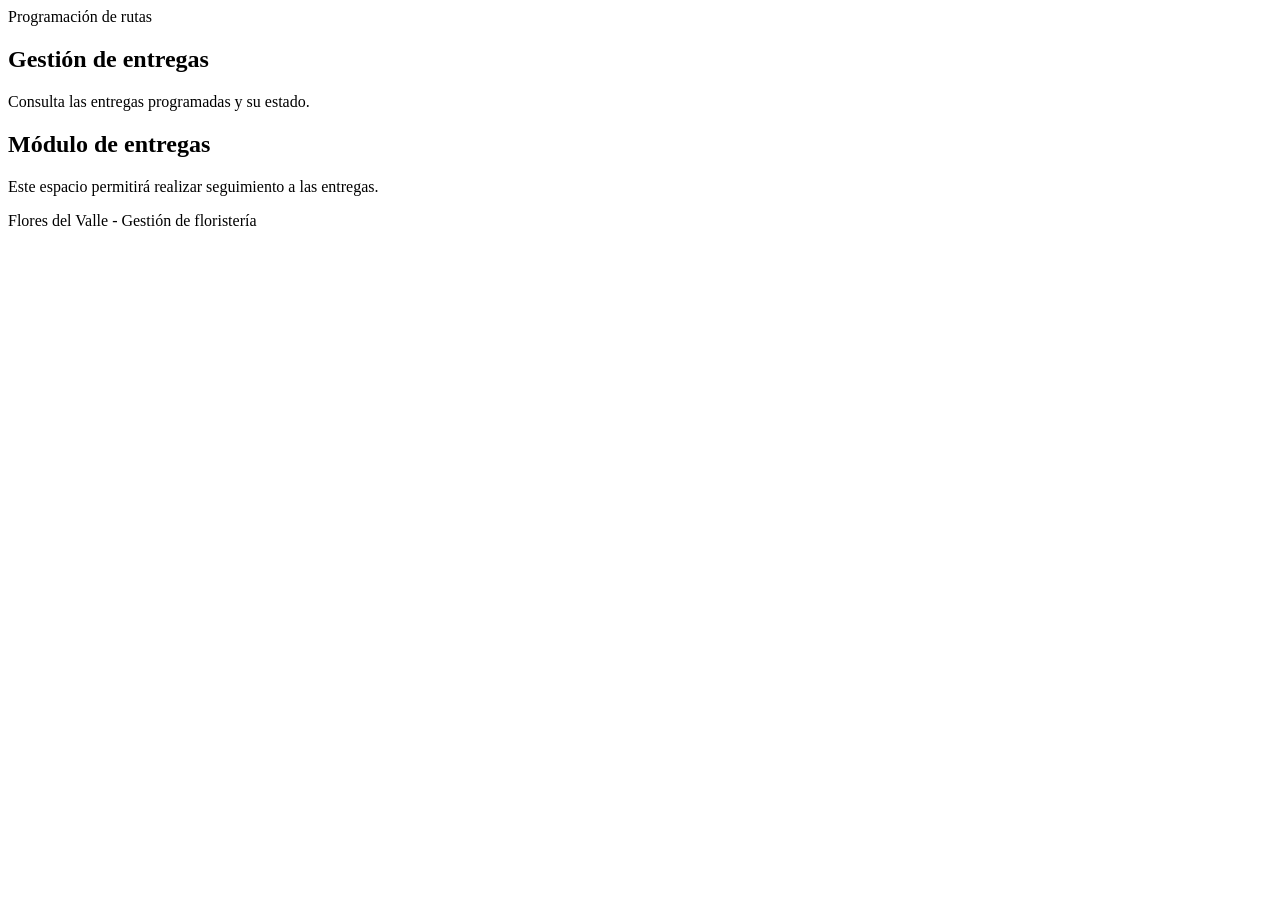
<file: src/main/resources/templates/entregas.html>
<!DOCTYPE html>
<html lang="es" xmlns:th="http://www.thymeleaf.org">
<head>
    <meta charset="UTF-8">
    <meta name="viewport" content="width=device-width, initial-scale=1.0">
    <title>Flores del Valle | Entregas</title>
    <link rel="stylesheet" th:href="@{/css/styles.css}">
</head>

<body>
    <div th:replace="~{fragments/navbar :: navbar}"></div>

    <main class="contenido">
        <section class="encabezado-pagina">
            <span class="etiqueta">Programación de rutas</span>
            <h1>Gestión de entregas</h1>
            <p>Consulta las entregas programadas y su estado.</p>
        </section>

        <section class="mensaje-modulo">
            <h2>Módulo de entregas</h2>
            <p>Este espacio permitirá realizar seguimiento a las entregas.</p>
        </section>
    </main>

    <footer class="pie-pagina">
        <p>Flores del Valle - Gestión de floristería</p>
    </footer>
</body>
</html>
</file>
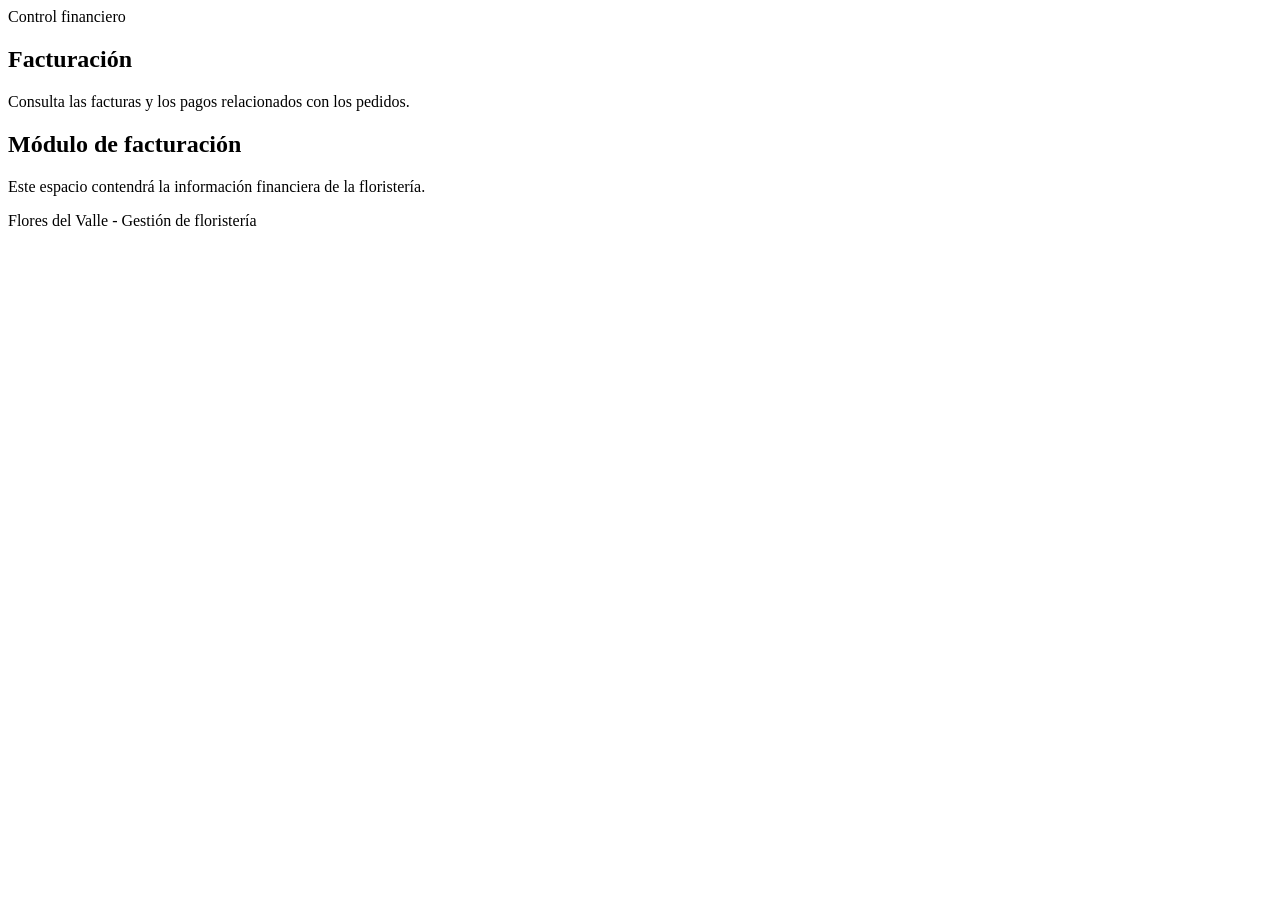
<file: src/main/resources/templates/facturacion.html>
<!DOCTYPE html>
<html lang="es" xmlns:th="http://www.thymeleaf.org">
<head>
    <meta charset="UTF-8">
    <meta name="viewport" content="width=device-width, initial-scale=1.0">
    <title>Flores del Valle | Facturación</title>
    <link rel="stylesheet" th:href="@{/css/styles.css}">
</head>

<body>
    <div th:replace="~{fragments/navbar :: navbar}"></div>

    <main class="contenido">
        <section class="encabezado-pagina">
            <span class="etiqueta">Control financiero</span>
            <h1>Facturación</h1>
            <p>Consulta las facturas y los pagos relacionados con los pedidos.</p>
        </section>

        <section class="mensaje-modulo">
            <h2>Módulo de facturación</h2>
            <p>Este espacio contendrá la información financiera de la floristería.</p>
        </section>
    </main>

    <footer class="pie-pagina">
        <p>Flores del Valle - Gestión de floristería</p>
    </footer>
</body>
</html>
</file>
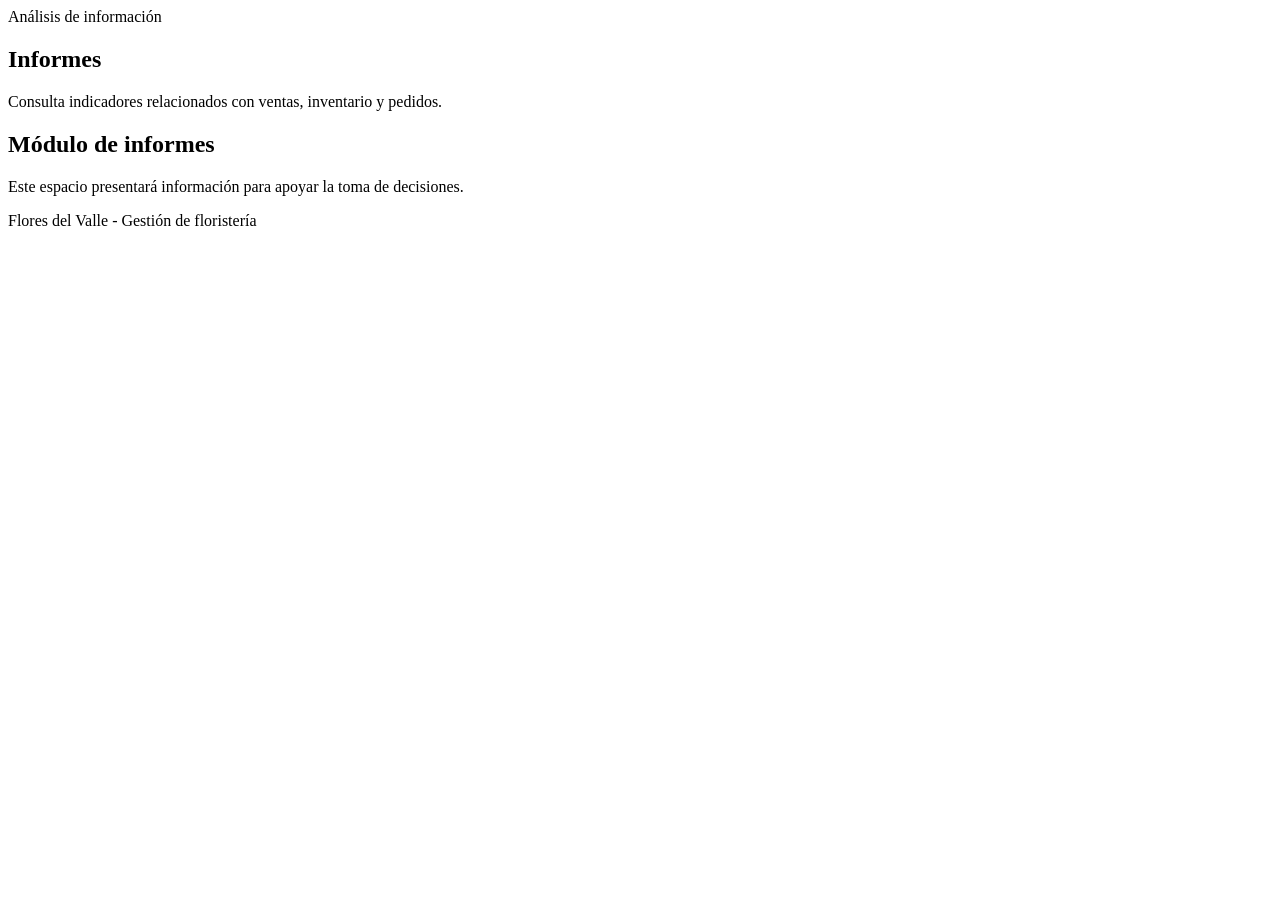
<file: src/main/resources/templates/informes.html>
<!DOCTYPE html>
<html lang="es" xmlns:th="http://www.thymeleaf.org">
<head>
    <meta charset="UTF-8">
    <meta name="viewport" content="width=device-width, initial-scale=1.0">
    <title>Flores del Valle | Informes</title>
    <link rel="stylesheet" th:href="@{/css/styles.css}">
</head>

<body>
    <div th:replace="~{fragments/navbar :: navbar}"></div>

    <main class="contenido">
        <section class="encabezado-pagina">
            <span class="etiqueta">Análisis de información</span>
            <h1>Informes</h1>
            <p>Consulta indicadores relacionados con ventas, inventario y pedidos.</p>
        </section>

        <section class="mensaje-modulo">
            <h2>Módulo de informes</h2>
            <p>Este espacio presentará información para apoyar la toma de decisiones.</p>
        </section>
    </main>

    <footer class="pie-pagina">
        <p>Flores del Valle - Gestión de floristería</p>
    </footer>
</body>
</html>
</file>
